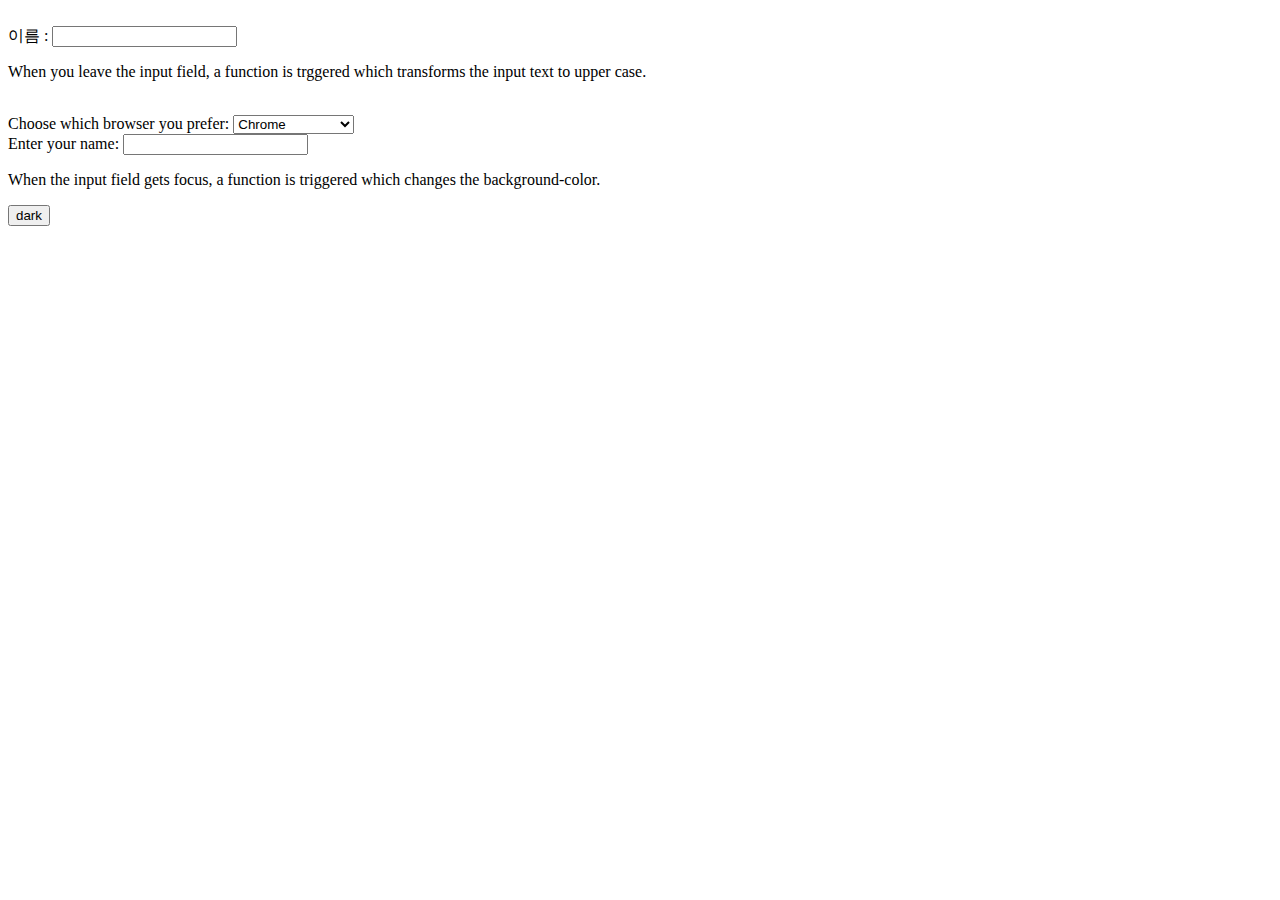
<file: 06.event/input_event.html>
<!DOCTYPE html>
<html>
  <head>
    <script>
      function blurHandler() {
        let inputElement = document.getElementById("name");
        inputElement.value  = inputElement.value.toUpperCase();
      }
      
      function changeHandler() {
        let inputElement = document.getElementById("name");
        console.log(inputElement.value.toUpperCase());
      }
      
      function preferedBrowser() {
        const selectElement = document.getElementById("browsers");
        alert("You prefer browsing internet with " + selectElement.value);
      }

      function focusHandler(inputText) {
        inputText.style.background = "yellow";
      }

      function clickHandler(button) {
        if (button.value === "dark") {
          button.value = "light";
          const bodyElement = document.getElementById("body");
          bodyElement.style.background = "black";
          bodyElement.style.color = "white";
        } else {
          button.value = "dark";
          const bodyElement = document.getElementById("body");
          bodyElement.style.background = "white";
          bodyElement.style.color = "black";
        }        
      }


    </script>
  </head>
  <br>
  <body id="body">
    <form>
      <!--event:blur, handle:onblur, eventsource:inputelement-->
      이름 : <input type="text" id="name" onblur="blurHandler()"" onchange="changeHandler()"/>
      <p>When you leave the input field,
        a function is trggered which
        transforms the input text to upper case.</p><br>
      Choose which browser you prefer:
      <select id="browsers" onchange="preferedBrowser()">
        <option value="Chrome">Chrome</option>
        <option value="Internet Explorer">Internet Explorer</option>
        <option value="Firefox">Firefox</option>
      </select> 
      <br>
      Enter your name: <input type="text" name="target" onfocus="focusHandler(this)">
      <p>When the input field gets focus, a function is triggered which changes the background-color.</p>
      
      <input type="button" id="theme" value="dark" onclick="clickHandler(this)">

    </form>
  </body>
</html>
</file>
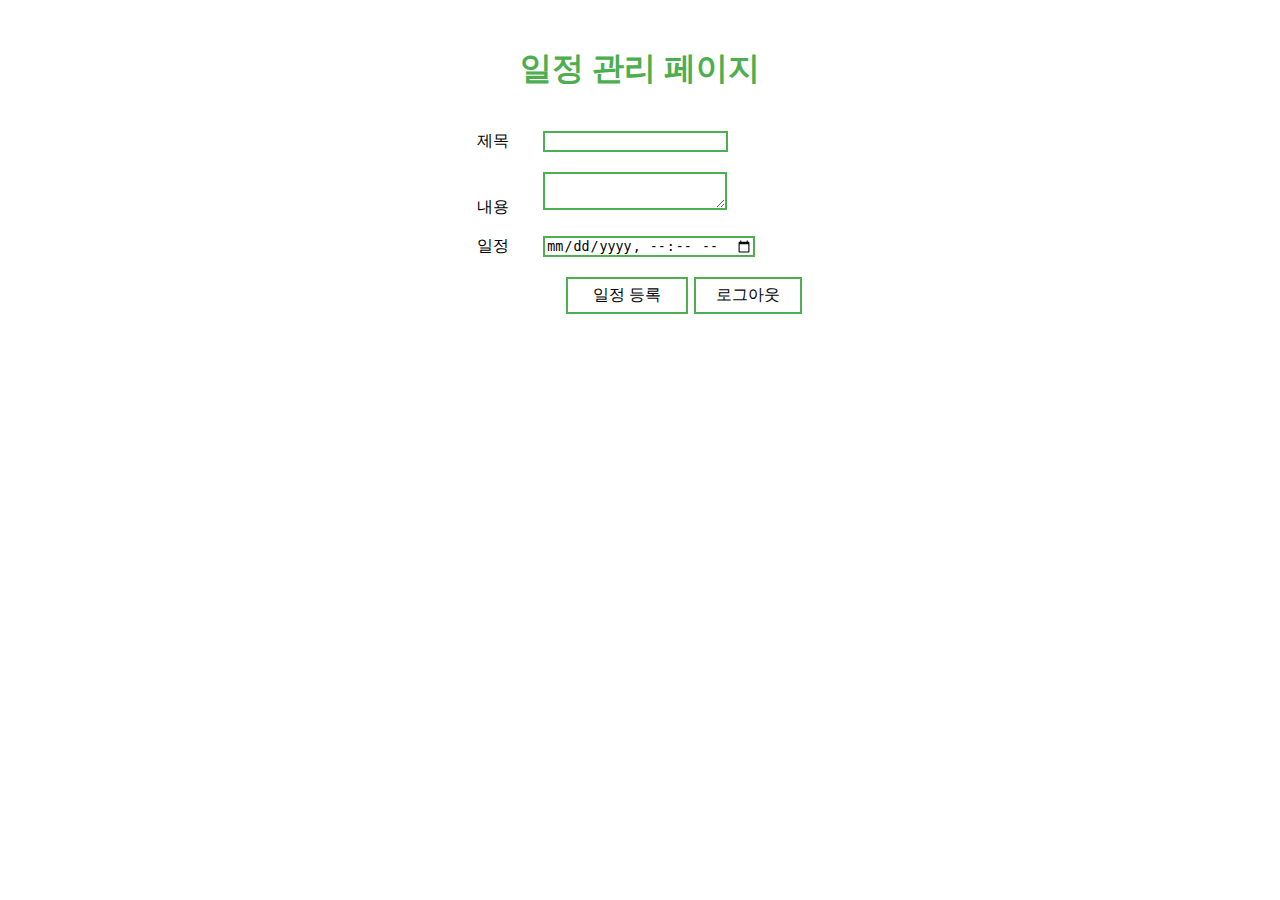
<file: login_event/add.html>
<!DOCTYPE html>
<html>
  <head>
    <title>일정 관리 페이지</title>
    <meta charset='utf8'>  
    <link rel="stylesheet" href="./css/style.css"></link>
    
    <script>
      function show() {
        title = document.getElementById("title").value;
        content = document.getElementById("content").value;
        dueDate = document.getElementById("dueDate").value;
        alert(`일정 등록 완료.\n\n제목: ${title}\n\n내용: ${content}\n\n일정: ${dueDate}`)
        document.getElementById("addForm").submit();
      }
    </script>
  </head>
  <br>

  <body>
    <div id="page_title">
      <h1>일정 관리 페이지</h1>
    </div>

    <form id="addForm" name="addSchedule"> 
      <div id = "inputText">
          <p>
            <label for='title'>제목</label> &ensp;&ensp;&ensp;
            <input type='text' id="title" name='title'value=''>
            </p>
          <p>
            <label for='content'>내용</label> &ensp;&ensp;&ensp;
            <textarea name='content' id='content'  value=''></textarea>
            </p>
          <p>
            <label for='dueDate'>일정</label> &ensp;&ensp;&ensp;
            <input type='datetime-local' id='dueDate' name='dueDate' >
          </p>
         </div>
          
         <div id='buttons' >
          <p>
            &emsp;&emsp;&emsp; &emsp;&emsp;
            <input type="button" onclick="show();" value=" 일정 등록 ">
            <input type="button" onclick="location.href='login.html'" value="로그아웃">
          </p>
        </div>

  </body>
</file>
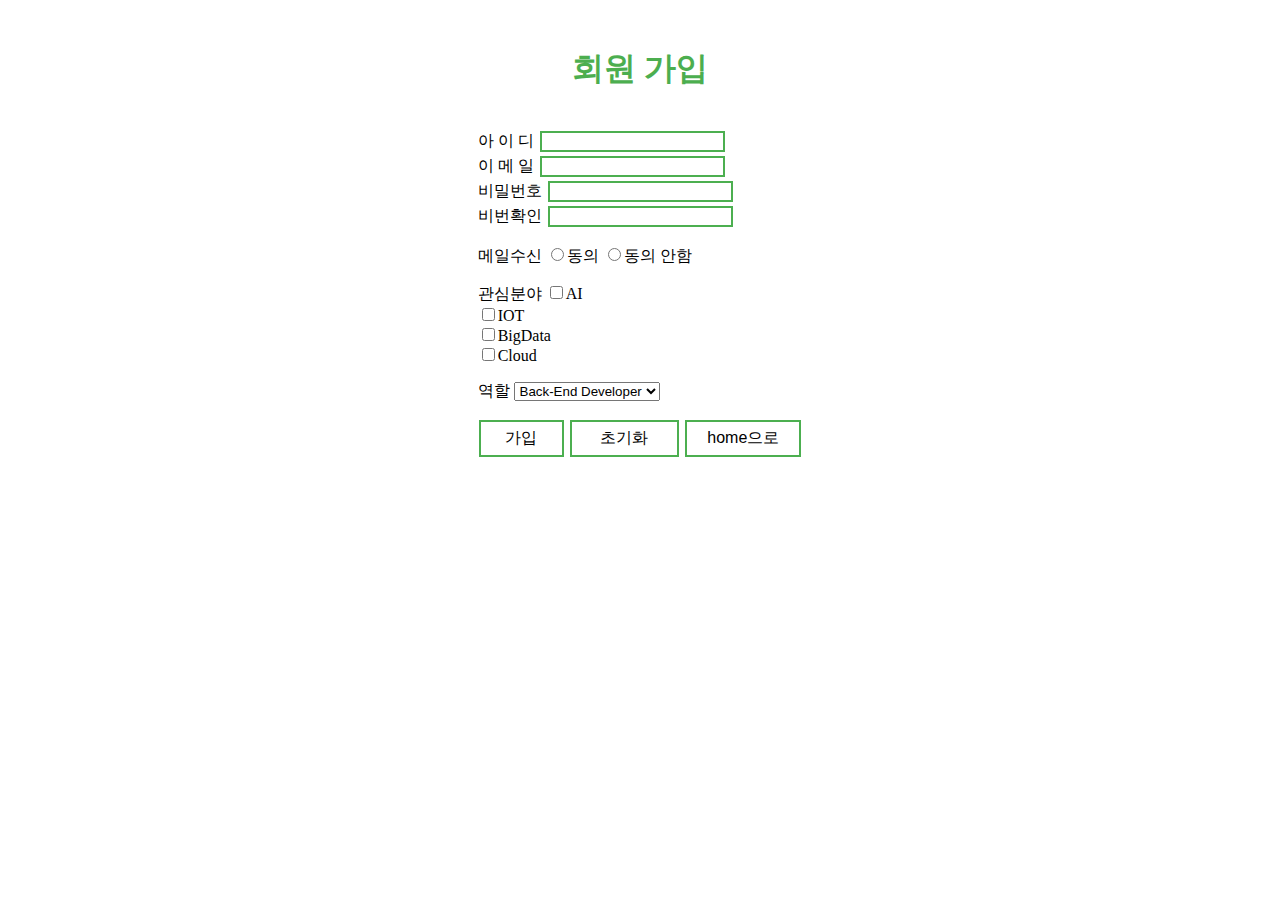
<file: login_event/entry.html>
<!DOCTYPE html>
<html>
  <head>
    <title> 회원 가입 페이지</title> 
    <meta charset='utf8'> 
    <link rel="stylesheet" href="./css/style.css"></link>
    <script>
      function verifyInputs() {
        account = document.getElementById('account').value;
        pw = document.getElementById('pw').value;
        pwVerify = document.getElementById('pwVerify').value
        agreed = document.getElementById('agree').checked;
        disagreed = document.getElementById('disagree').checked;
        aiBool = document.getElementById("AI").checked;
        iotBool = document.getElementById("IOT").checked;
        bigDataBool = document.getElementById("BigData").checked;
        cloudBool = document.getElementById("Cloud").checked;
        role = document.getElementById("roles").value;
        email = document.getElementById("emailAddress").value;

        if (agreed === false && disagreed === false) {
          alert("모든 항목을 입력해 주세요.");
        } else {
          if (aiBool === true || bigDataBool === true || iotBool === true || cloudBool === true) {
            if (account !== "" && pw !== "" && pwVerify !== "" && role !== "" && email !== "") {
              if (pw !== pwVerify) {
                alert("비밀번호를 확인해주세요.");
              } else {
                alert("회원가입 완료")
                let personalInfo = {pw:`${pw}`,email:`${email}`, agreed:`${agreed}`, role:`${role}`};
                localStorage.setItem(`${account}`, JSON.stringify(personalInfo));//JSON stringify로 object를 string으로 입력함. 좋은데?
                document.getElementById("loginForm").submit();
              }  
            } else {
              alert("모든 항목을 입력해 주세요.");
            }
          } else {
            alert("모든 항목을 입력해 주세요.");
          }
        }        
      }
    </script>  
  </head>

  <br>

  <body>
    <div id="page_title">
      <h1>회원 가입</h1>
    </div>
    
    <form id="loginForm" name="register" action="login.html" method="post" >
      <div id = "textInput">
        <p>
          <label for="account">아 이 디</label>
          <input type="text" id="account" name="account"><br>
          <label for="emailAddress">이 메 일 </label>
          <input type="email" id="emailAddress" name="emailAddress"><br>
          <label for="pw">비밀번호</label>
          <input type="password" id="pw" name="pw"><br>
          <label for="pwVerify">비번확인</label>
          <input type="password" id="pwVerify" name="pwVerify">
        </p>
      </div>

      <div id="radioInput">
        <p>
          <label for="mailRecieve">메일수신</label>
          <input type="radio" id="agree" name="mailRecieve" value ="true" unchecked>동의
          <input type="radio" id="disagree" name="mailRecieve" value ="false" unchecked>동의 안함
        </p>
      </div>
      
      <div id="checkboxInput">
        <p>
          <label for="interested">관심분야</label>
          <input type="checkbox" id = "AI" name="interested" value="AI" unchecked>AI<br>
          <input type="checkbox" id = "IOT" name="interested" value="IOT"unchecked>IOT<br>
          <input type="checkbox" id = "BigData" name="interested" value="BigData"unchecked>BigData<br>
          <input type="checkbox" id = "Cloud" name="interested" value="Cloud"unchecked>Cloud<br>
        </p>
      </div>

      <div id="selectInput">
        <label for="roles">역할</label>
        <select id = "roles" name="roles">
          <option value="Back-End Developer">Back-End Developer</option>
          <option value="Frond-End Developer">Front-End Developer</option>
          <option value="Full-Stack Developer">Full-Stack Developer</option>
          <option value="DevOps Engineer">DevOps Engineer</option>
          <option value="Analysis">Analysis</option>
          <option value="Architect">Architect</option>
        </select>
      </div>

      <div id=buttons>
        <p>
          <input type="button" onclick="verifyInputs();" value=" 가입 ">
          <input type="reset" value="  초기화  ">
          <input type="button" onclick="location.href='login.html'" value="home으로">
        </p>
      </div>
    </form>
  </body>
</html>
</file>
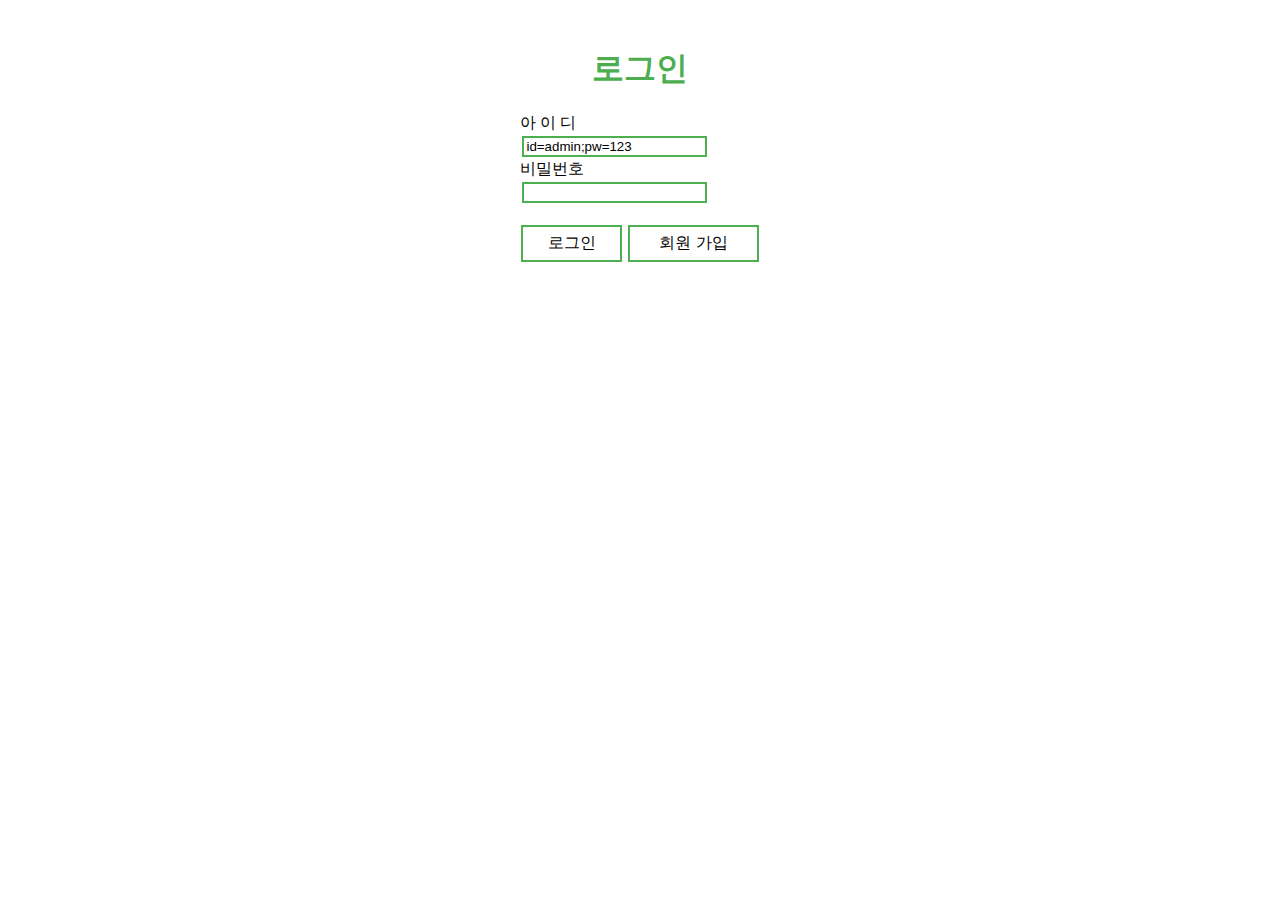
<file: login_event/login.html>
<!DOCTYPE html>
<html>
  <head>
    <title>로그인 페이지</title>
    <meta charset='utf8'> 
    <link rel="stylesheet" href="./css/style.css"></link>
    <script>
      function verifyInputs() {
        account = document.getElementById("account").value;
        pw = document.getElementById("pw").value;
        pwVerify = JSON.parse(localStorage.getItem(account)); //localStorage.get(item)으로 받아오면 stringify로 했기 때문에 저장할때  "{key:value, key2:value2}" object 전체가 string으로 들어온다. 그걸 parse로 다시 object화 시켜주는 것
        if (pwVerify === null){
          alert("존재하지 않는 아이디입니다.\n회원가입을 진행해주세요.")
        } else {
          if (pwVerify.pw === pw) {
            alert("환영합니다");
            document.getElementById("loginForm").submit();
          } else {
            alert("비밀번호를 확인해주세요.")
          }
        }
      }

    </script>

  </head>

  <br>

  <body>
    <div id="page_title">
      <h1>로그인</h1>
    </div>

    <form id="loginForm" name="login" action="add.html">
      <div id = "textInput">
        <label for="account">아 이 디</label><br>
        <input type="text" id="account" name="account" value = "id=admin;pw=123"><br>
        <label for="pw">비밀번호</label><br>
        <input type="password" id="pw" name="pw"><br><br>
      </div>  
      
      <div id = "buttons">
        <input type="button" onclick="verifyInputs();" value=" 로그인 ">
        <input type="button" onclick = "location.href='entry.html'" value="  회원 가입  ">
    </form>  

  </body>
</html>
</file>
<file: login_event/css/style.css>
#page_title {
  text-align: center;
  color : hsl(122, 39%, 49%);
  font-weight : bold;
}

body {
  display: flex;
  align-items: center;
  justify-content: center;
  flex-direction: column;
}

#textInput input{
    background-color: white;
    border: 2px solid #4CAF50;
    margin: 2px;
}

#inputText textarea{
  background-color: white;
  border: 2px solid #4CAF50;
  margin: 2px;
}

#inputText label{
  text-align: start;
}

#inputText input{
  background-color: white;
  border: 2px solid #4CAF50;
  margin: 2px;
}

#checkboxInput input{
  text-align: right;
  text-align-last: right;   
  position: relative;
}


#buttons {
  text-align: center;
}

#buttons input{
  background-color: white; 
  color: black; 
  border: 2px solid #4CAF50;
  padding: 6px 20px;
  text-align: center;
  text-decoration: none;
  display: inline-block;
  font-size: 16px;
  margin: 2px 1px;
  transition-duration: 0.4s;
  cursor: pointer;
}



#buttons a {
  background-color: white; 
  color: black; 
  border: 2px solid #4CAF50;
  padding: 6px 20px;
  text-align: center;
  text-decoration: none;
  display: inline-block;
  font-size: 16px;
  margin: 2px 1px;
  transition-duration: 0.4s;
  cursor: pointer;
}



#buttons a:hover {
  background-color: #4CAF50;
  color: white; 
}

#clicker {
  text-align: center;
}

#clicer #choices {
  padding: 5px 15px;
}


#roles {
  text-align: center;
}
</file>
